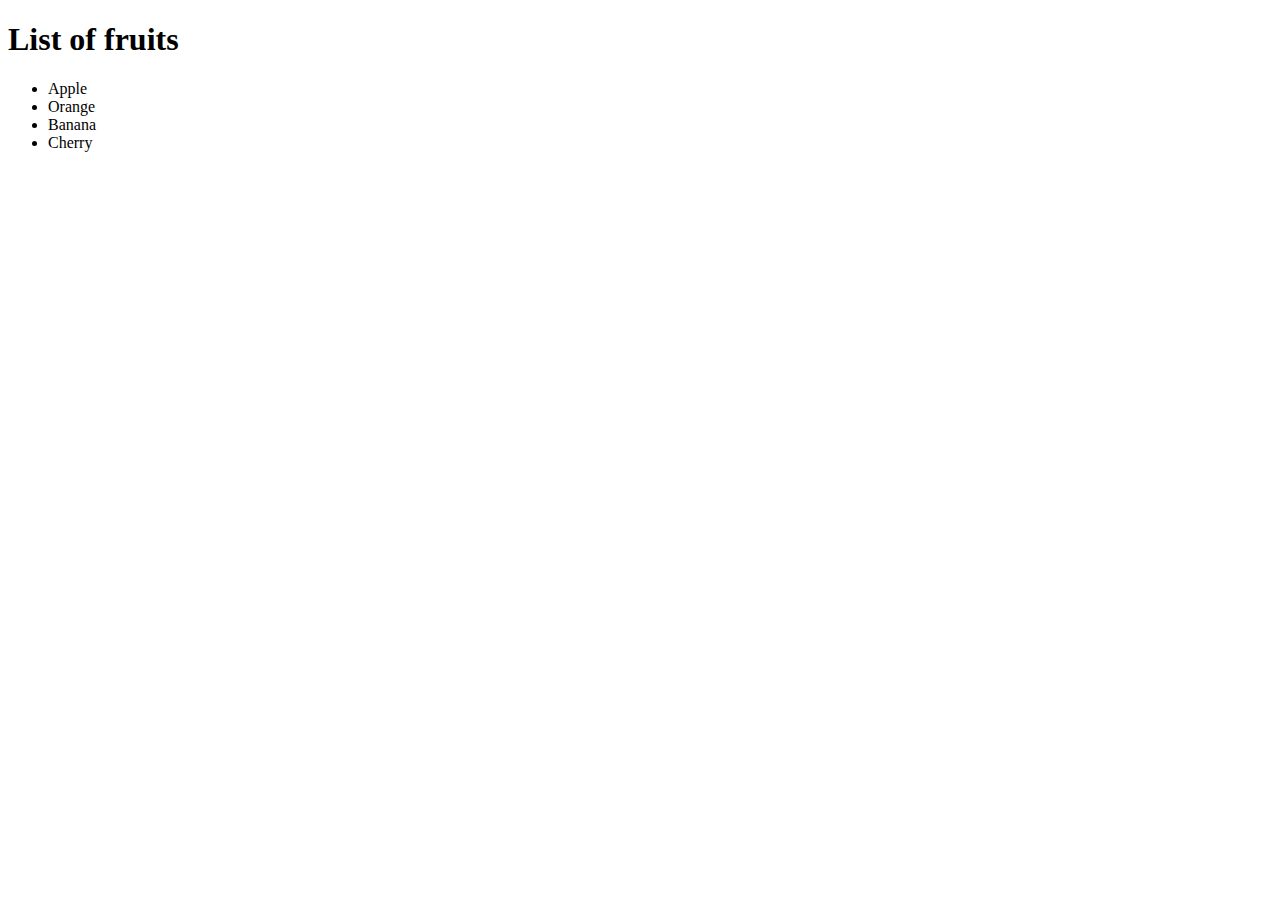
<file: Learning/DOM-_Manipulation.html>
<!DOCTYPE html>
<html lang="en">
<head>
    <meta charset="UTF-8">
    <title>DOM Manipulation2</title>
    <script src="DOM_Manipulation.js"></script>
</head>
<body>
<h1>List of fruits</h1>
<ul>
    <li>Apple</li>
    <li>Orange</li>
    <li>Banana</li>
    <li>Cherry</li>
</ul>

</body>
</html>
</file>
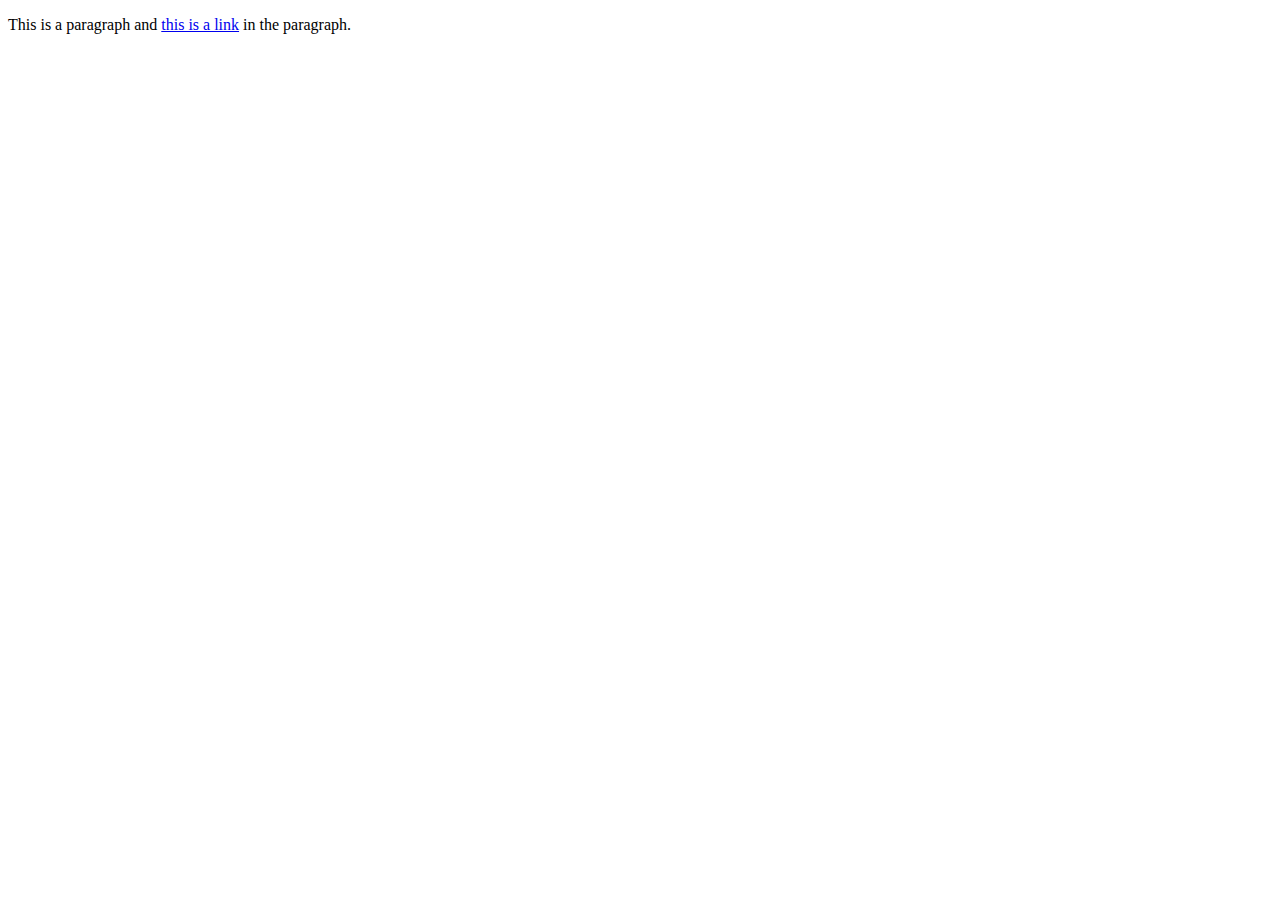
<file: Learning/DOM.html>
<!DOCTYPE html>
<html lang="en">
<head>
    <meta charset="UTF-8">
    <title>DOM Manipulation1</title>
  <script src="Script.js" defer></script>
</head>
<body>
<p id="p1">This is a paragraph and <a href="#">this is a link</a> in the paragraph.</p>
</body>
</html>
</file>
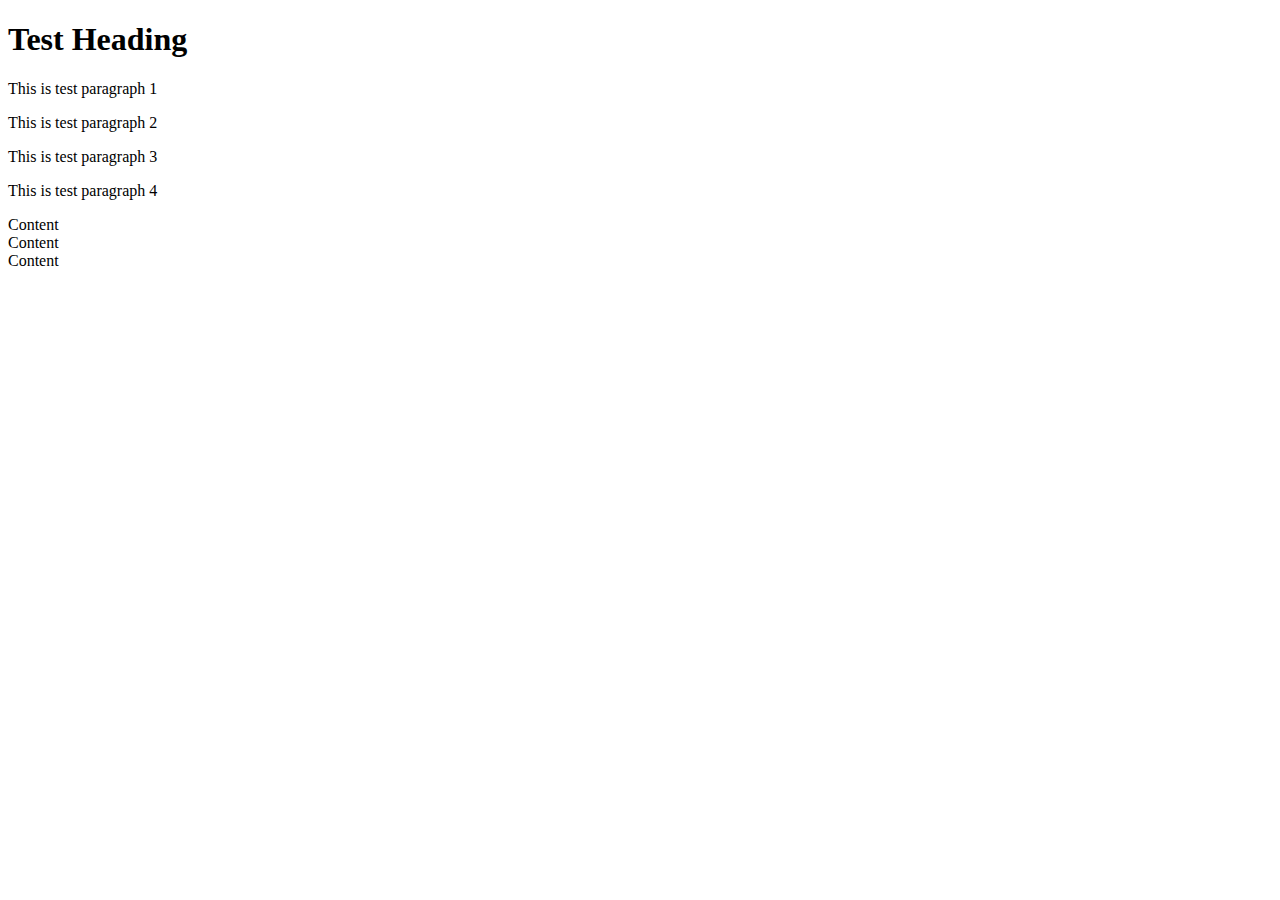
<file: Learning/dom.html>
<!DOCTYPE html>
<html lang="en">
<head>
    <title>DOM</title>
    <script src="dom.js" defer></script>
</head>
<body>
<h1 id="heading">Test Heading</h1>
<p class="p1">
    This is test paragraph 1
</p>
<p class="p1">
    This is test paragraph 2
</p>
<p class="p2">
    This is test paragraph 3
</p>
<p class="p2">
    This is test paragraph 4
</p>
<div id="myid" class="myclass">Content</div>
<div id="user" data-id="1234567890" data-user="johndoe" data-date-of-birth="11/12/2000">Content</div>
<div id="myid" class="class1 class2 class3">Content</div>

</body>
</html>
</file>
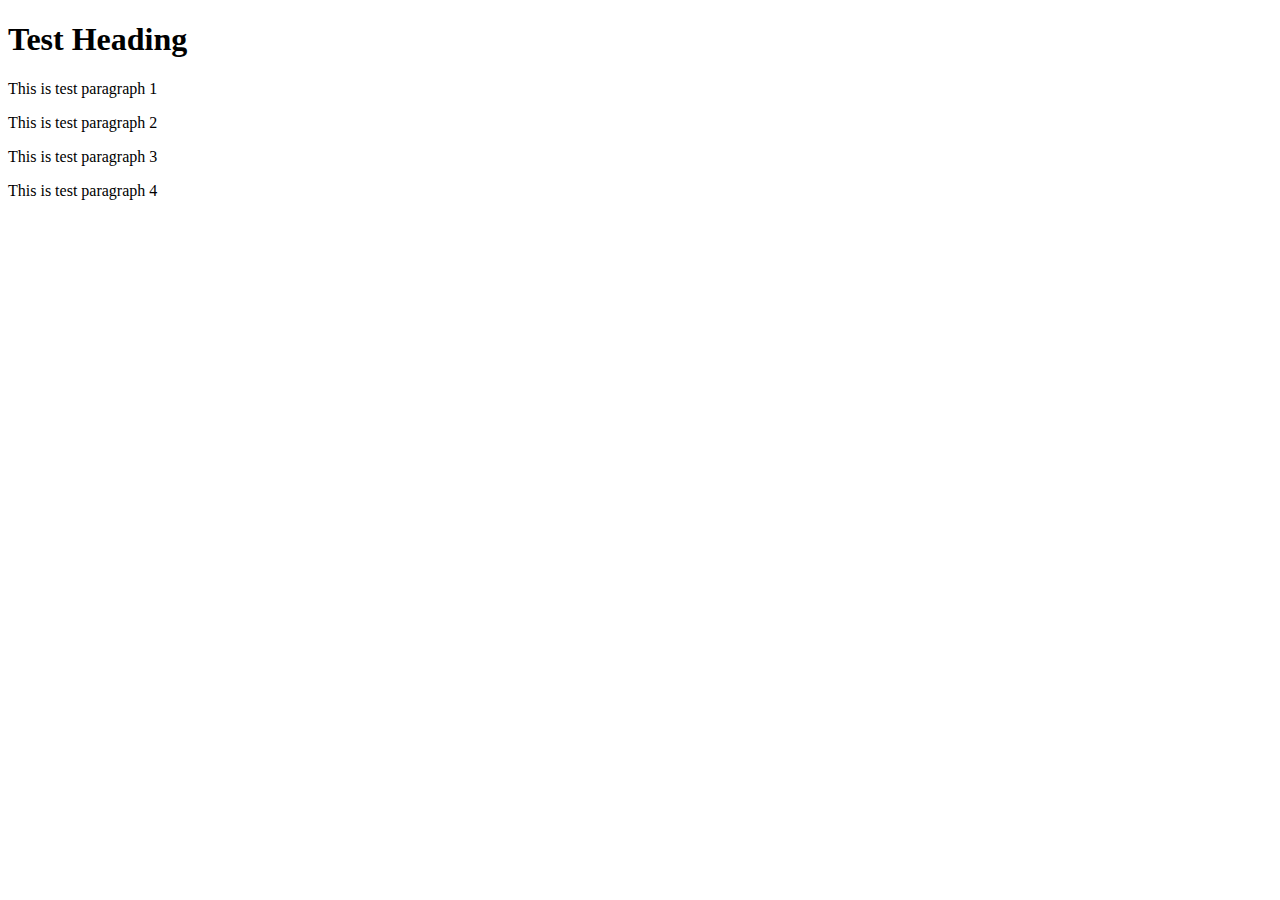
<file: Learning/NavigateTheDOM.html>
<!DOCTYPE html>
<html lang="en">
<head>
    <meta charset="UTF-8">
    <title>Navigate The DOM</title>
    <script src="NavigateThe%20DOM.js"></script>
<body>
<div id="main">
    <h1 id="heading">Test Heading</h1>
    <p class="p1">
        This is test paragraph 1
    </p>
    <p class="p1">
        This is test paragraph 2
    </p>
    <p class="p2">
        This is test paragraph 3
    </p>
    <p class="p2">
        This is test paragraph 4
    </p>
</div>

</body>
</html>
</file>
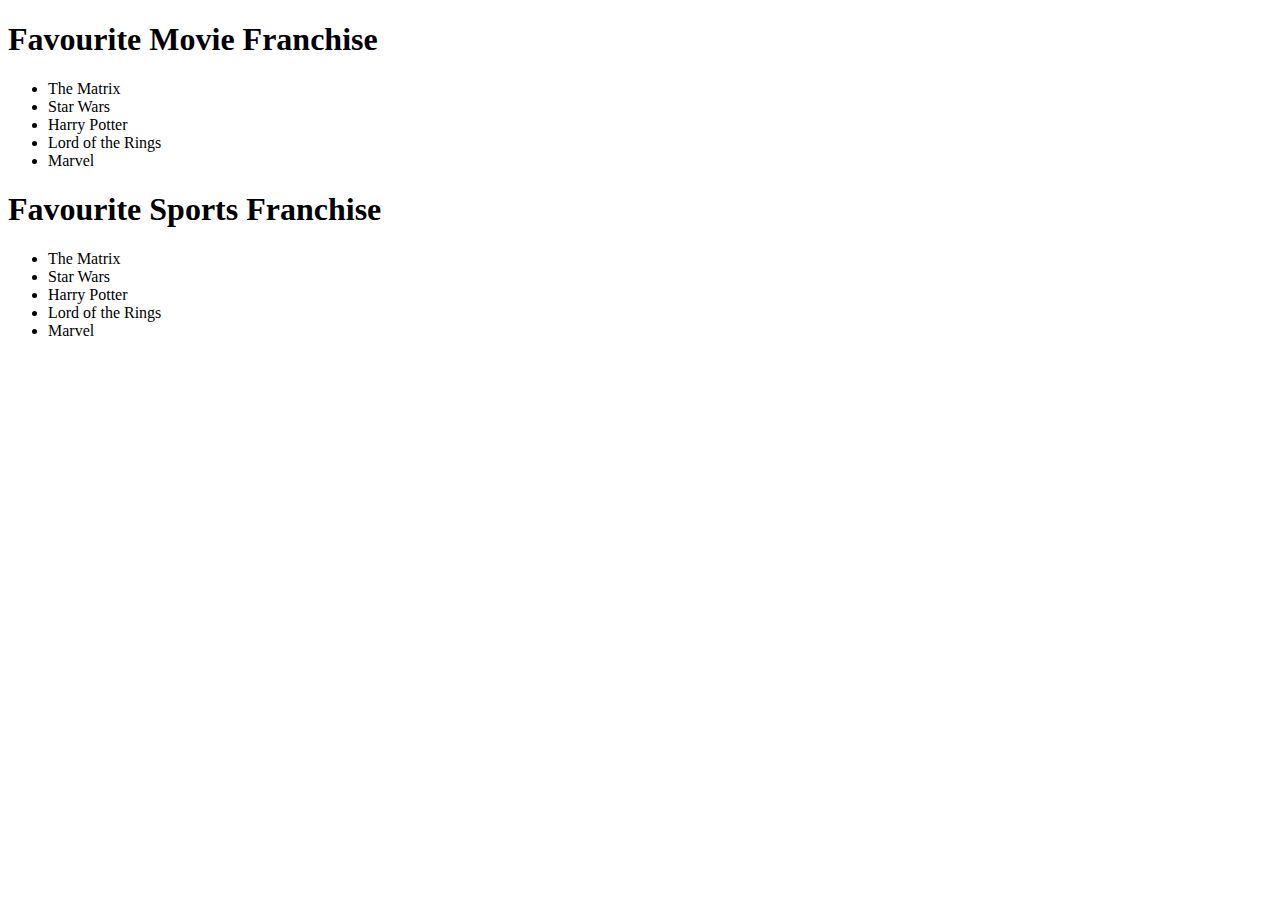
<file: Review/review1.html>
<!DOCTYPE html>
<html lang="en">
<head>
    <meta charset="UTF-8">
    <title>DOM Review: Part 1</title>
</head>
<body>

<div class="container">
    <h1 id="main-heading">Favourite Movie Franchise</h1>
    <ul>
        <li class="list-items">The Matrix</li>
        <li class="list-items">Star Wars</li>
        <li class="list-items">Harry Potter</li>
        <li class="list-items">Lord of the Rings</li>
        <li class="list-items">Marvel</li>
    </ul>
</div>

<div class="container">
    <h1 id="main--heading">Favourite Sports Franchise</h1>
    <ul>
        <li class="list-items">The Matrix</li>
        <li class="list-items">Star Wars</li>
        <li class="list-items">Harry Potter</li>
        <li class="list-items">Lord of the Rings</li>
        <li class="list-items">Marvel</li>
    </ul>
</div>

<script src="dom1.js"></script>
</body>
</html>
</file>
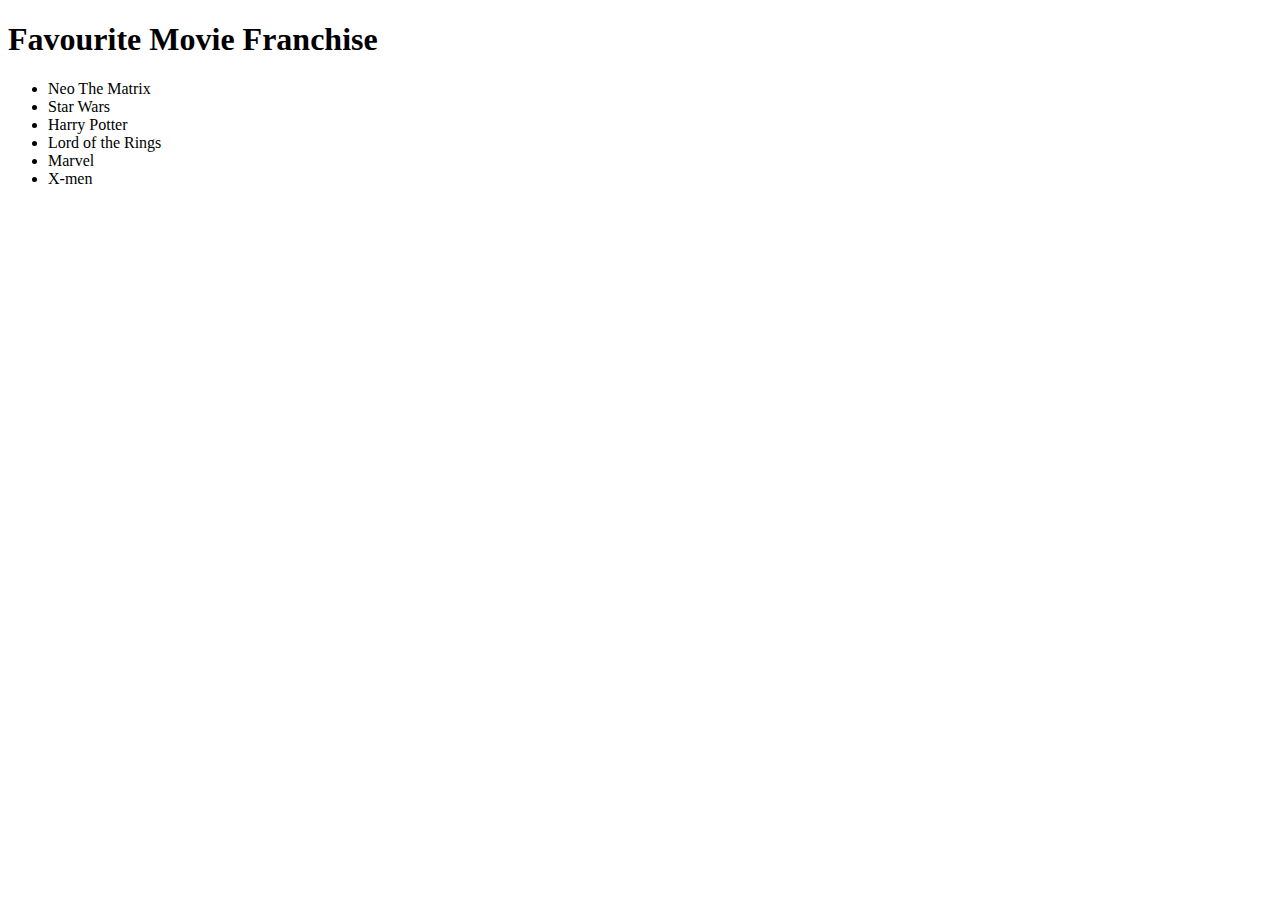
<file: Review/review2.html>
<!DOCTYPE html>
<html lang="en">
<head>
    <meta charset="UTF-8">
    <title>DOM Review: Part 1.2</title>
</head>
<body>

<div class="container">
    <h1 id="main-heading">Favourite Movie Franchise</h1>
    <ul>
        <li class="list-items">
            <span>Neo</span>
            The Matrix</li>
        <li class="list-items">Star Wars</li>
        <li class="list-items">Harry Potter</li>
        <li class="list-items">Lord of the Rings</li>
        <li class="list-items">Marvel</li>
    </ul>
</div>

<script src="dom2.js"></script>
</body>
</html>
</file>
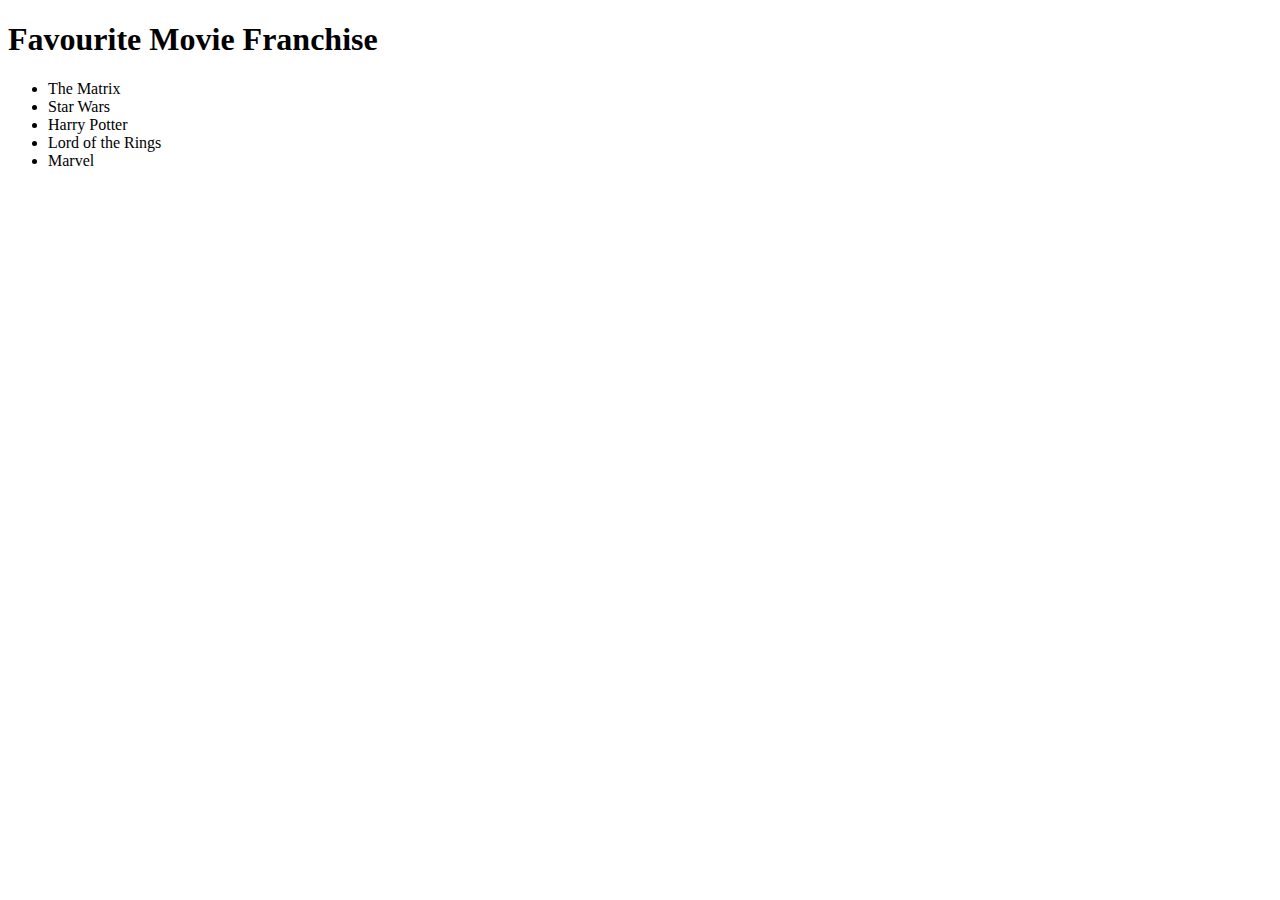
<file: Review/review3.html>
<!DOCTYPE html>
<html lang="en">
<head>
    <meta charset="UTF-8">
    <title>DOM Review: Part 1</title>
</head>
<body>

<div class="container">
    <h1 id="main-heading">Favourite Movie Franchise</h1>
    <ul>
        <li class="list-items">The Matrix</li>
        <li class="list-items">Star Wars</li>
        <li class="list-items">Harry Potter</li>
        <li class="list-items">Lord of the Rings</li>
        <li class="list-items">Marvel</li>
    </ul>
</div>

<script src="dom3.js"></script>
</body>
</html>
</file>
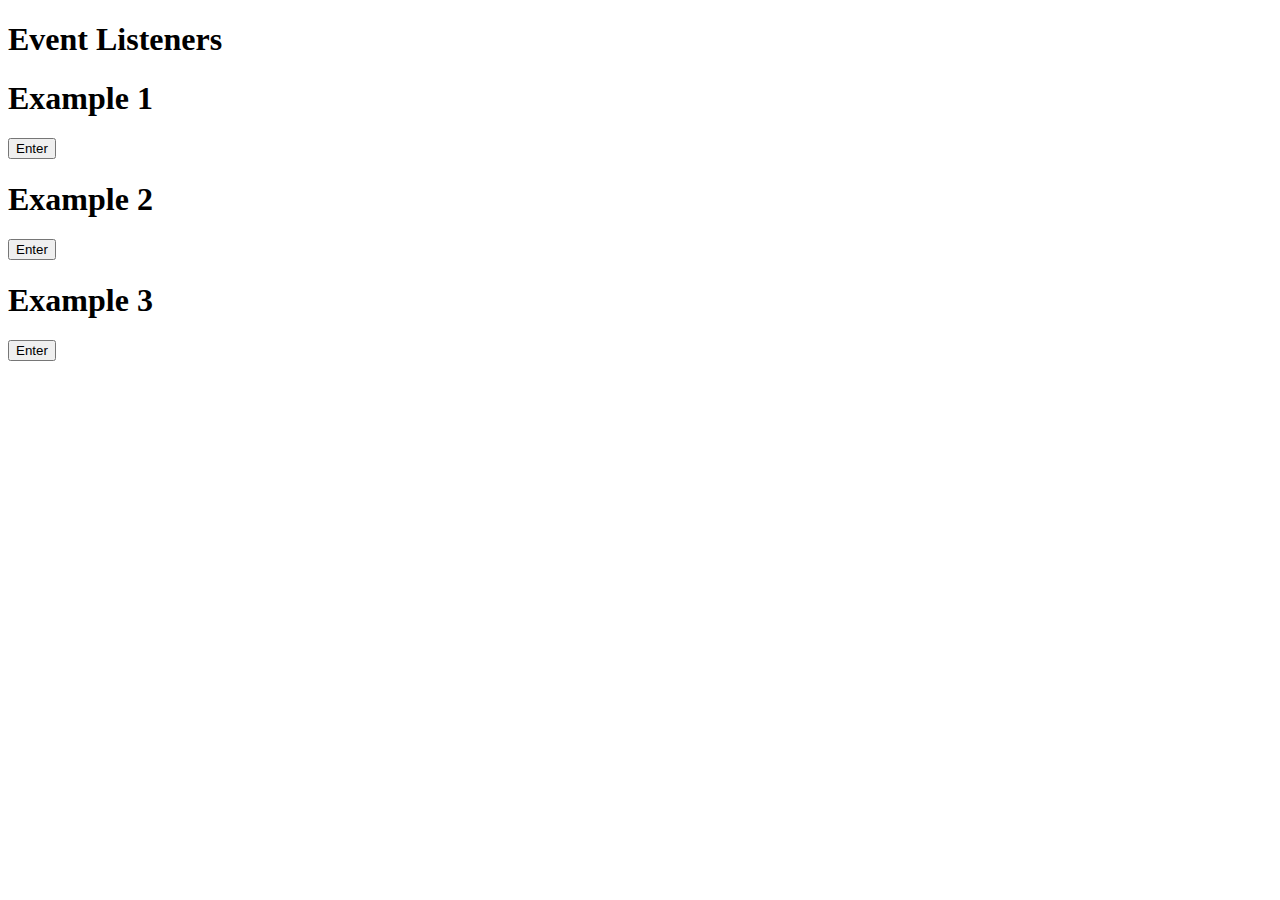
<file: Review/review4.html>
<!DOCTYPE html>
<html lang="en">
<head>
    <meta charset="UTF-8">
    <title>DOM Review: Part 2</title>
</head>
<body>

<h1 id="main-heading">Event Listeners</h1>

<div class="container">
    <div class="boxes box-1">
        <h1 id="heading">Example 1</h1>
        <button>Enter</button>
    </div>
     <div class="boxes box-2">
        <h1>Example 2</h1>
        <button class="btn-2">Enter</button>
    </div>
     <div class="boxes box-3">
        <h1>Example 3</h1>
        <button class="btn-3">Enter</button>
    </div>
</div>
</body>

<script src="dom4.js"></script>
</html>
</file>
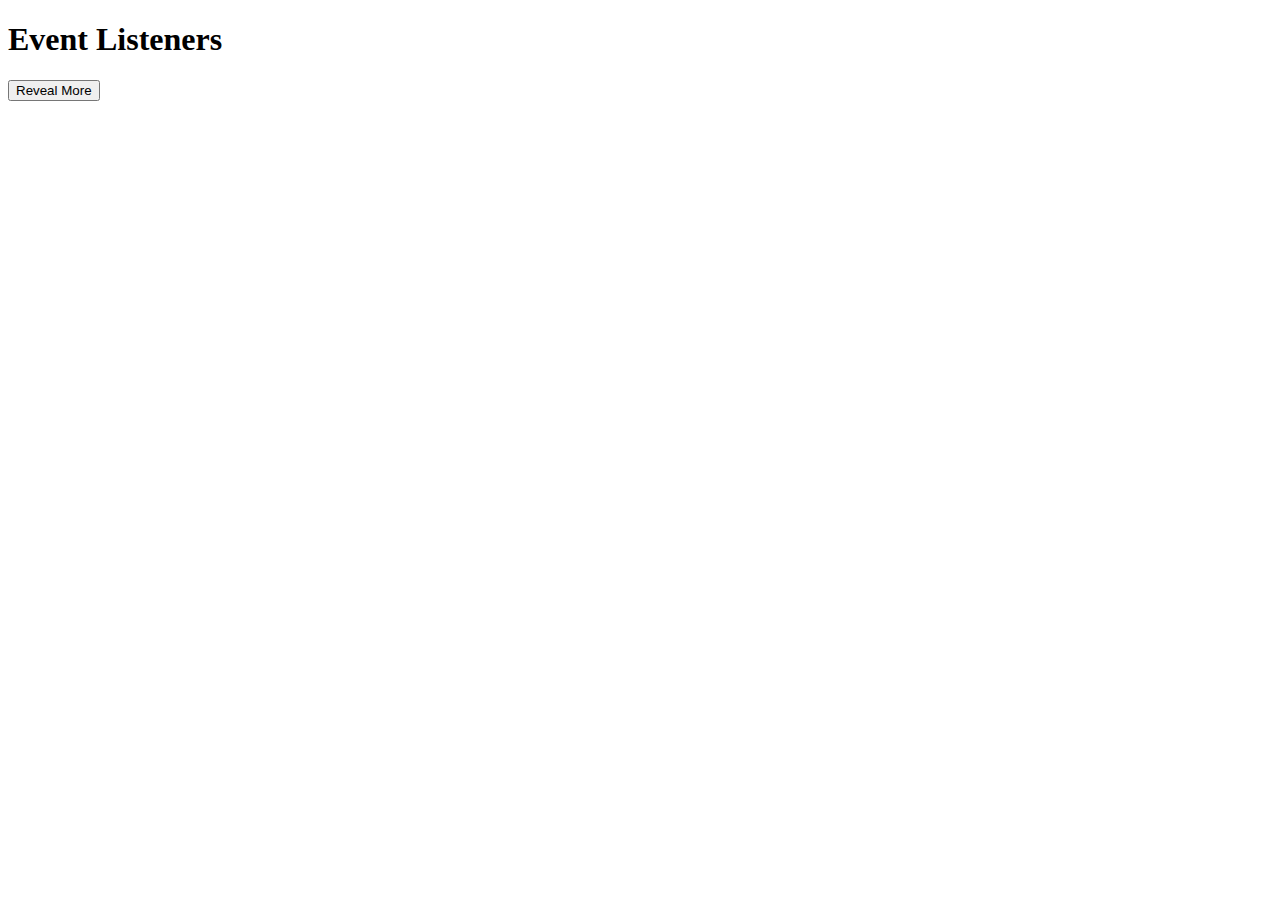
<file: Review/review5.html>
<!DOCTYPE html>
<html lang="en">
<head>
    <meta charset="UTF-8">
    <title>DOM Review: Part 2</title>

    <style>
        .hidden-content {
            display: none;
        }

        .hidden-content.reveal-btn {
            display: block;
        }

    </style>
</head>
<body>

<h1 id="main-heading">Event Listeners</h1>

<div class="container">
    <button class="reveal-btn boxes">Reveal More</button>

    <div class="hidden-content boxes">
        Lorem ipsum dolor sit amet, consectetur adipisicing elit. Alias animi atque delectus ex exercitationem illo, iste nesciunt nulla? Aperiam eius eum ex exercitationem ipsam maxime modi molestias non, perferendis rem?
    </div>

</div>


<script src="dom5.js"></script>
</body>
</html>
</file>
